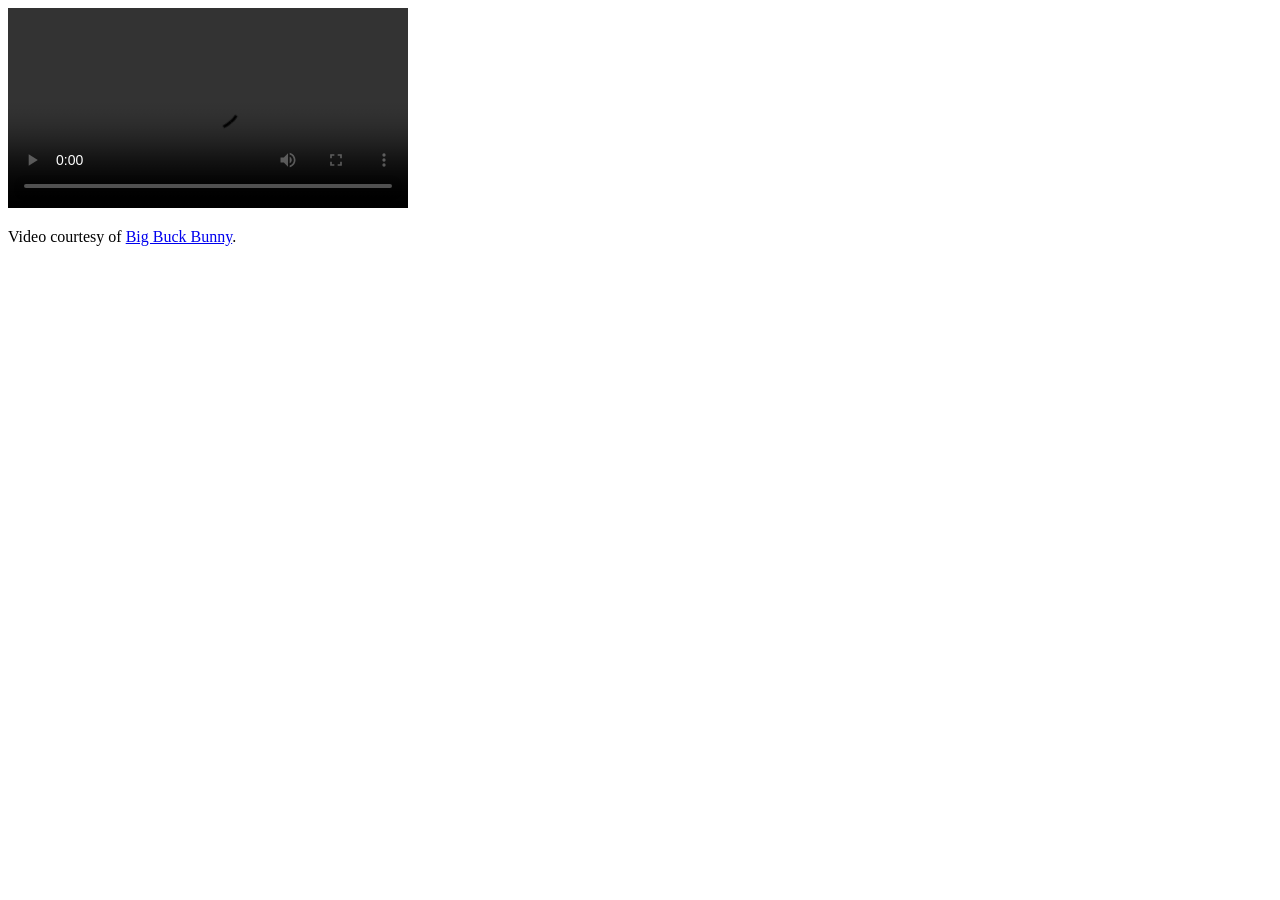
<file: player.html>
<!DOCTYPE html> 
<html> 
<body> 

<video width="400" controls>
  <source src="http://nas.inusualcom.com:8885/inuplayer/video1.mp4" type="video/mp4">
  Your browser does not support HTML video.
</video>

<p>
Video courtesy of 
<a href="https://www.bigbuckbunny.org/" target="_blank">Big Buck Bunny</a>.
</p>

</body> 
</html>
</file>
